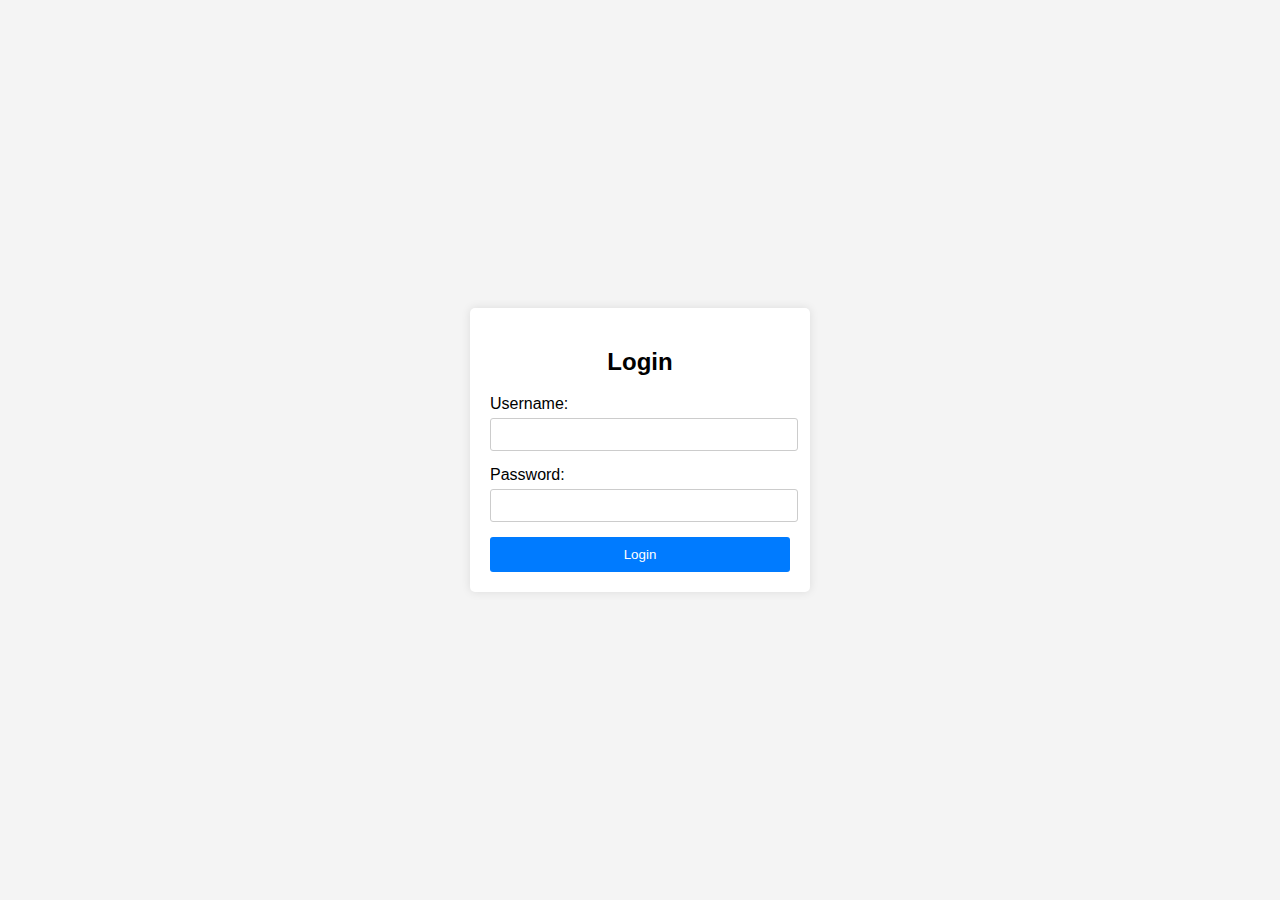
<file: login.html>
<!DOCTYPE html>
<html lang="en">
<head>
    <meta charset="UTF-8">
    <meta name="viewport" content="width=device-width, initial-scale=1.0">
    <title>Login Page</title>
    <link rel="stylesheet" href="styles.css">
</head>
<body>
    <div class="login-container">
        <h2>Login</h2>
        <form action="submit.php" method="post">
            <div class="input-group">
                <label for="username">Username:</label>
                <input type="text" id="username" name="username" required>
            </div>
            <div class="input-group">
                <label for="password">Password:</label>
                <input type="password" id="password" name="password" required>
            </div>
            <button type="submit">Login</button>
        </form>
    </div>
</body>
</html>
</file>
<file: styles.css>
body {
    font-family: Arial, sans-serif;
    background-color: #f4f4f4;
    margin: 0;
    padding: 0;
    display: flex;
    justify-content: center;
    align-items: center;
    height: 100vh;
}

.login-container {
    background-color: #fff;
    padding: 20px;
    border-radius: 5px;
    box-shadow: 0px 0px 10px rgba(0, 0, 0, 0.1);
    width: 300px;
}

h2 {
    text-align: center;
}

.input-group {
    margin-bottom: 15px;
}

label {
    display: block;
    margin-bottom: 5px;
}

input[type="text"],
input[type="password"] {
    width: calc(100% - 10px);
    padding: 8px;
    border: 1px solid #ccc;
    border-radius: 3px;
}

button {
    width: 100%;
    padding: 10px;
    background-color: #007bff;
    color: #fff;
    border: none;
    border-radius: 3px;
    cursor: pointer;
}

button:hover {
    background-color: #0056b3;
}
</file>
